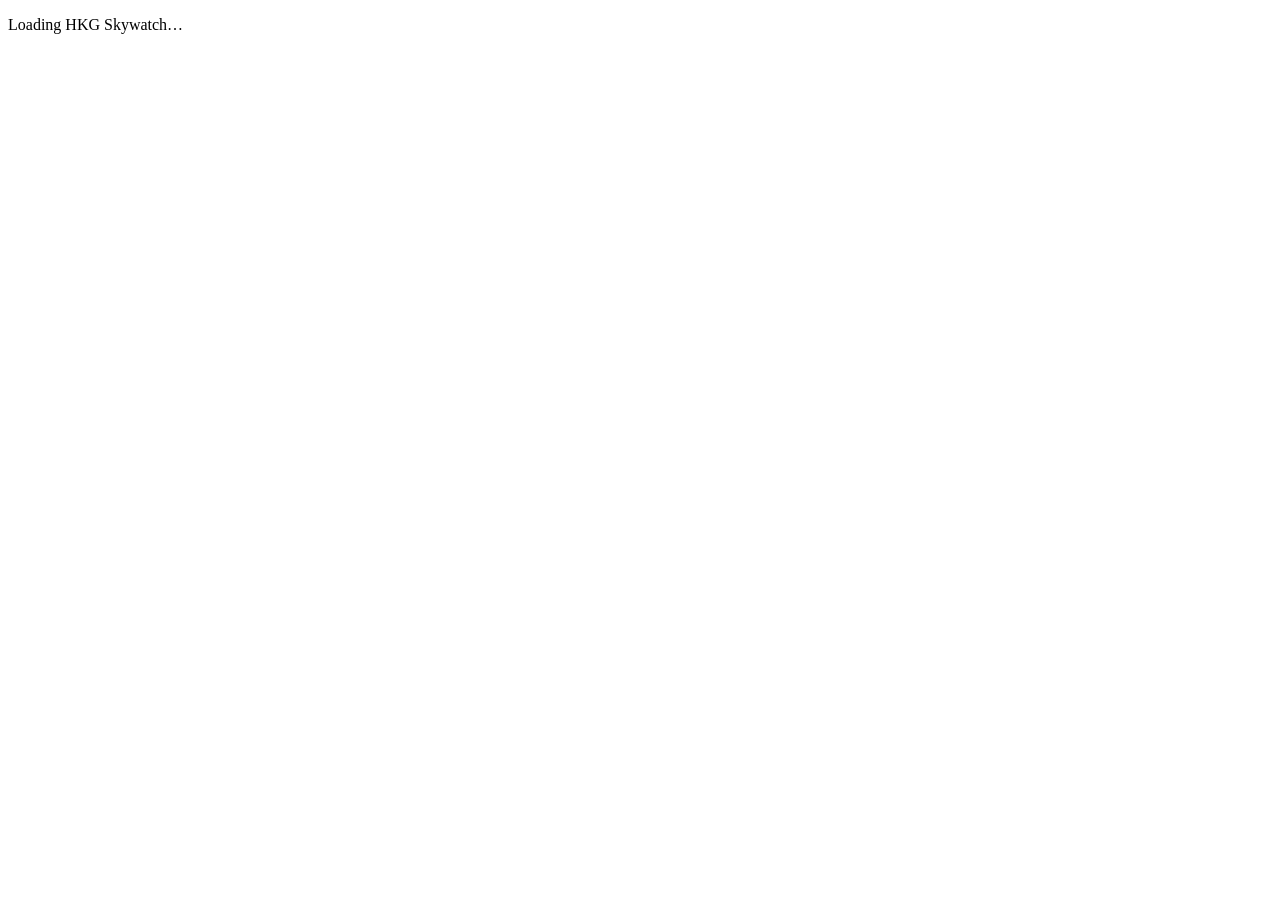
<file: index.html>
<!doctype html>
<html lang="en">
<head>
  <meta charset="utf-8">
  <meta name="viewport" content="width=device-width, initial-scale=1">
  <meta name="theme-color" content="#f5f5f7">
  <title>HKG Skywatch</title>
  <link data-trunk rel="rust" data-bin="hkg-skywatch" data-wasm-opt="0">
  <link data-trunk rel="css" href="web/style.css">
  <link data-trunk rel="copy-dir" href="data">
  <link data-trunk rel="copy-dir" href="assets">
  <link rel="stylesheet" href="assets/leaflet.css" integrity="sha256-p4NxAoJBhIIN+hmNHrzRCf9tD/miZyoHS5obTRR9BMY=">
  <script src="assets/leaflet.js" integrity="sha256-20nQCchB9co0qIjJZRGuk2/Z9VM+kNiyxNV1lvTlZBo="></script>
</head>
<body><div id="app"><p class="boot">Loading HKG Skywatch…</p></div><noscript>Enable JavaScript to run this WebAssembly dashboard.</noscript></body>
</html>
</file>
<file: web/style.css>
:root{font-family:-apple-system,BlinkMacSystemFont,"Helvetica Neue",Arial,sans-serif;color:#1d1d1f;background:#f5f5f7;font-synthesis:none;--blue:#007aff;--orange:#e99219;--muted:#6e6e73}*{box-sizing:border-box}body{margin:0}button,input{font:inherit}a{color:inherit}.boot{padding:3rem;text-align:center}.topbar{height:76px;padding:0 max(24px,calc((100vw - 1440px)/2));display:flex;align-items:center;justify-content:space-between;background:rgba(255,255,255,.8);border-bottom:1px solid #ddd;backdrop-filter:blur(24px)}.brand{font-weight:650;text-decoration:none;font-size:20px;letter-spacing:-.6px;display:flex;align-items:center;gap:10px}.brand-icon{color:var(--blue);font-size:25px}.clock{font-size:13px;color:var(--muted);display:flex;align-items:center;gap:8px;font-variant-numeric:tabular-nums}.live-dot{width:6px;height:6px;border-radius:50%;background:#34c759}main{max-width:1440px;margin:auto;padding:40px 24px}.intro{display:flex;align-items:center;justify-content:space-between;margin-bottom:32px}h1{font-size:42px;letter-spacing:-1.8px;margin:0 0 10px;font-weight:650}.intro p{color:var(--muted);margin:0;font-size:16px}.airport-label{font-size:28px;letter-spacing:-1px;font-weight:600;text-align:right}.airport-label span{display:block;font-weight:400;letter-spacing:0;font-size:12px;color:var(--muted);margin-top:7px}.controls{display:flex;align-items:center;gap:26px;padding:18px 22px;background:#fff;border-radius:18px;margin-bottom:22px;border:1px solid #e6e6e9}.radius{font-size:13px;display:grid;grid-template-columns:1fr auto;min-width:250px;gap:10px}.radius strong{font-weight:500;color:var(--blue)}input[type=range]{grid-column:1/3;width:100%;accent-color:var(--blue);margin:0}.toggle{display:flex;align-items:center;gap:9px;font-size:13px;white-space:nowrap}.toggle input{appearance:none;width:34px;height:21px;border-radius:20px;background:#d2d2d7;position:relative;cursor:pointer;margin:0;flex-shrink:0}.toggle input:checked{background:#34c759}.toggle input:after{content:"";position:absolute;left:2px;top:2px;width:17px;height:17px;background:white;border-radius:50%;box-shadow:0 1px 3px #0002;transition:transform .15s}.toggle input:checked:after{transform:translateX(13px)}button{margin-left:auto;background:var(--blue);color:white;border:0;border-radius:9px;padding:10px 16px;font-size:13px;font-weight:500;cursor:pointer}button:hover{background:#0069db}:focus-visible{outline:3px solid #007aff;outline-offset:4px}.metrics{display:grid;grid-template-columns:repeat(4,1fr);padding:5px 0 28px}.metrics>div{padding:4px 24px;border-right:1px solid #dcdce0}.metrics>div:first-child{padding-left:0}.metrics>div:last-child{border:0}.metrics span{display:block;font-size:13px;color:var(--muted);margin-bottom:10px}.metrics strong{font-size:32px;font-weight:600;letter-spacing:-1px;font-variant-numeric:tabular-nums}.workspace{display:grid;grid-template-columns:minmax(0,2.15fr) minmax(300px,1fr);gap:24px;align-items:start}.map-card,.detail,.board-card,.chart-card{background:white;border:1px solid #e6e6e9;border-radius:20px;overflow:hidden}.section-head{display:flex;justify-content:space-between;gap:12px;align-items:center;padding:22px 24px}h2{font-size:19px;font-weight:600;letter-spacing:-.5px;margin:0}.section-head>span{font-size:12px;color:var(--muted)}#map{height:610px;background:#e6eff0;z-index:0}.caption{font-size:11px;line-height:1.6;color:var(--muted);margin:14px 20px}.detail{padding:24px;margin-bottom:18px}.eyebrow{font-size:11px;color:var(--muted);margin:0 0 12px}.detail h2{font-size:30px;letter-spacing:-1px;color:var(--blue)}.model{font-size:15px;margin:8px 0 20px;color:#424245}dl{display:grid;grid-template-columns:1fr 1fr;gap:16px;margin:0}dt{font-size:10px;color:var(--muted);margin-bottom:5px}dd{font-size:12px;line-height:1.4;margin:0;overflow-wrap:anywhere;font-weight:500}.board-card .section-head{padding-bottom:14px}.flight{display:grid;grid-template-columns:46px 1fr auto;gap:12px;margin:0 24px;border-top:1px solid #eee;padding:16px 0;align-items:start}.flight time{font-size:15px;font-weight:600;font-variant-numeric:tabular-nums}.flight strong{font-size:13px}.flight p{font-size:11px;color:var(--muted);margin:5px 0}.gate{font-size:17px;font-weight:600;text-align:right;color:#424245}.gate small{display:block;color:var(--muted);font-weight:400;font-size:9px;margin-bottom:4px}.status{display:inline-block;border-radius:5px;padding:3px 6px;font-size:9px;background:#f0f4fa;color:var(--blue)}.status.active{background:#e5f6eb;color:#218447}.status.critical{background:#ffebea;color:#c43229}.status.warning{background:#fff3db;color:#926108}.status.muted{background:#f5f5f7;color:#777}.chart-card{margin-top:26px;padding-bottom:4px}.section-head p{font-size:12px;color:var(--muted);margin:6px 0 0}.legend{display:flex;gap:18px;font-size:11px;color:var(--muted)}.legend span{display:flex;gap:6px;align-items:center}.legend i{height:8px;width:8px;border-radius:2px}.arrival{background:var(--blue)}.departure{background:var(--orange)}.bars{display:flex;height:245px;gap:8px;margin:5px 24px 18px;padding-top:10px;background:repeating-linear-gradient(to top,transparent 0,transparent 54px,#eee 55px,transparent 56px)}.hour{flex:1;min-width:0;display:flex;flex-direction:column}.bar-pair{height:210px;display:flex;align-items:end;gap:3px}.bar-pair>div{width:50%;border-radius:4px 4px 0 0;min-height:1px}.hour>span{height:20px;margin-top:10px;font-size:10px;color:var(--muted);text-align:center}.notice{background:#fff7e5;color:#76530c;font-size:12px;border-radius:10px;padding:12px 16px;line-height:1.6;margin:0 0 16px}.empty{font-size:13px;color:var(--muted);padding:12px 20px;line-height:1.6}.detail .empty{padding:0}.plane-marker svg{width:26px;height:26px;fill:currentColor;stroke:white;stroke-width:1;filter:drop-shadow(0 1px 2px #0003)}.plane-marker svg.selected{filter:drop-shadow(0 0 4px #007aff);stroke:#18395d;stroke-width:1.5}.leaflet-container{font-family:inherit}.leaflet-control-zoom{border:0!important;border-radius:10px!important;overflow:hidden;box-shadow:0 2px 12px #0002!important}.leaflet-control-zoom a{color:#555!important}.leaflet-tooltip{font:12px -apple-system,BlinkMacSystemFont,sans-serif;border:0;border-radius:8px;box-shadow:0 3px 12px #0002;padding:10px}.leaflet-control-attribution{font-size:9px!important}footer{padding:26px 0 0;color:var(--muted);font-size:11px;line-height:1.8;text-align:center}@media(max-width:1000px){.controls{gap:16px;flex-wrap:wrap}.workspace{grid-template-columns:1.6fr 1fr}.radius{min-width:200px}h1{font-size:34px}.airport-label span{max-width:160px}#map{height:570px}}@media(max-width:760px){main{padding:26px 16px}.topbar{padding:0 16px;height:64px}.brand{font-size:18px}.intro{align-items:start}.intro p{max-width:230px;font-size:13px;line-height:1.5}h1{font-size:29px;letter-spacing:-1px}.airport-label{font-size:23px}.airport-label span{display:none}.controls{padding:16px;gap:16px}.radius{width:100%}.toggle{font-size:12px}button{width:100%;margin:0}.metrics{grid-template-columns:1fr 1fr;gap:20px}.metrics>div{padding:0;border:0}.metrics strong{font-size:28px}.workspace{grid-template-columns:1fr}#map{height:450px}.section-head{padding:18px}.section-head>span{font-size:10px}.chart-card .section-head{align-items:start;flex-direction:column}.bars{gap:3px;margin-left:18px;margin-right:18px}.bar-pair{gap:1px}aside>.caption{margin-left:4px}.detail{margin-bottom:18px}}@media(prefers-reduced-motion:reduce){*{transition:none!important}}
</file>
<file: assets/leaflet.css>
/* required styles */

.leaflet-pane,
.leaflet-tile,
.leaflet-marker-icon,
.leaflet-marker-shadow,
.leaflet-tile-container,
.leaflet-pane > svg,
.leaflet-pane > canvas,
.leaflet-zoom-box,
.leaflet-image-layer,
.leaflet-layer {
	position: absolute;
	left: 0;
	top: 0;
	}
.leaflet-container {
	overflow: hidden;
	}
.leaflet-tile,
.leaflet-marker-icon,
.leaflet-marker-shadow {
	-webkit-user-select: none;
	   -moz-user-select: none;
	        user-select: none;
	  -webkit-user-drag: none;
	}
/* Prevents IE11 from highlighting tiles in blue */
.leaflet-tile::selection {
	background: transparent;
}
/* Safari renders non-retina tile on retina better with this, but Chrome is worse */
.leaflet-safari .leaflet-tile {
	image-rendering: -webkit-optimize-contrast;
	}
/* hack that prevents hw layers "stretching" when loading new tiles */
.leaflet-safari .leaflet-tile-container {
	width: 1600px;
	height: 1600px;
	-webkit-transform-origin: 0 0;
	}
.leaflet-marker-icon,
.leaflet-marker-shadow {
	display: block;
	}
/* .leaflet-container svg: reset svg max-width decleration shipped in Joomla! (joomla.org) 3.x */
/* .leaflet-container img: map is broken in FF if you have max-width: 100% on tiles */
.leaflet-container .leaflet-overlay-pane svg {
	max-width: none !important;
	max-height: none !important;
	}
.leaflet-container .leaflet-marker-pane img,
.leaflet-container .leaflet-shadow-pane img,
.leaflet-container .leaflet-tile-pane img,
.leaflet-container img.leaflet-image-layer,
.leaflet-container .leaflet-tile {
	max-width: none !important;
	max-height: none !important;
	width: auto;
	padding: 0;
	}

.leaflet-container img.leaflet-tile {
	/* See: https://bugs.chromium.org/p/chromium/issues/detail?id=600120 */
	mix-blend-mode: plus-lighter;
}

.leaflet-container.leaflet-touch-zoom {
	-ms-touch-action: pan-x pan-y;
	touch-action: pan-x pan-y;
	}
.leaflet-container.leaflet-touch-drag {
	-ms-touch-action: pinch-zoom;
	/* Fallback for FF which doesn't support pinch-zoom */
	touch-action: none;
	touch-action: pinch-zoom;
}
.leaflet-container.leaflet-touch-drag.leaflet-touch-zoom {
	-ms-touch-action: none;
	touch-action: none;
}
.leaflet-container {
	-webkit-tap-highlight-color: transparent;
}
.leaflet-container a {
	-webkit-tap-highlight-color: rgba(51, 181, 229, 0.4);
}
.leaflet-tile {
	filter: inherit;
	visibility: hidden;
	}
.leaflet-tile-loaded {
	visibility: inherit;
	}
.leaflet-zoom-box {
	width: 0;
	height: 0;
	-moz-box-sizing: border-box;
	     box-sizing: border-box;
	z-index: 800;
	}
/* workaround for https://bugzilla.mozilla.org/show_bug.cgi?id=888319 */
.leaflet-overlay-pane svg {
	-moz-user-select: none;
	}

.leaflet-pane         { z-index: 400; }

.leaflet-tile-pane    { z-index: 200; }
.leaflet-overlay-pane { z-index: 400; }
.leaflet-shadow-pane  { z-index: 500; }
.leaflet-marker-pane  { z-index: 600; }
.leaflet-tooltip-pane   { z-index: 650; }
.leaflet-popup-pane   { z-index: 700; }

.leaflet-map-pane canvas { z-index: 100; }
.leaflet-map-pane svg    { z-index: 200; }

.leaflet-vml-shape {
	width: 1px;
	height: 1px;
	}
.lvml {
	behavior: url(#default#VML);
	display: inline-block;
	position: absolute;
	}


/* control positioning */

.leaflet-control {
	position: relative;
	z-index: 800;
	pointer-events: visiblePainted; /* IE 9-10 doesn't have auto */
	pointer-events: auto;
	}
.leaflet-top,
.leaflet-bottom {
	position: absolute;
	z-index: 1000;
	pointer-events: none;
	}
.leaflet-top {
	top: 0;
	}
.leaflet-right {
	right: 0;
	}
.leaflet-bottom {
	bottom: 0;
	}
.leaflet-left {
	left: 0;
	}
.leaflet-control {
	float: left;
	clear: both;
	}
.leaflet-right .leaflet-control {
	float: right;
	}
.leaflet-top .leaflet-control {
	margin-top: 10px;
	}
.leaflet-bottom .leaflet-control {
	margin-bottom: 10px;
	}
.leaflet-left .leaflet-control {
	margin-left: 10px;
	}
.leaflet-right .leaflet-control {
	margin-right: 10px;
	}


/* zoom and fade animations */

.leaflet-fade-anim .leaflet-popup {
	opacity: 0;
	-webkit-transition: opacity 0.2s linear;
	   -moz-transition: opacity 0.2s linear;
	        transition: opacity 0.2s linear;
	}
.leaflet-fade-anim .leaflet-map-pane .leaflet-popup {
	opacity: 1;
	}
.leaflet-zoom-animated {
	-webkit-transform-origin: 0 0;
	    -ms-transform-origin: 0 0;
	        transform-origin: 0 0;
	}
svg.leaflet-zoom-animated {
	will-change: transform;
}

.leaflet-zoom-anim .leaflet-zoom-animated {
	-webkit-transition: -webkit-transform 0.25s cubic-bezier(0,0,0.25,1);
	   -moz-transition:    -moz-transform 0.25s cubic-bezier(0,0,0.25,1);
	        transition:         transform 0.25s cubic-bezier(0,0,0.25,1);
	}
.leaflet-zoom-anim .leaflet-tile,
.leaflet-pan-anim .leaflet-tile {
	-webkit-transition: none;
	   -moz-transition: none;
	        transition: none;
	}

.leaflet-zoom-anim .leaflet-zoom-hide {
	visibility: hidden;
	}


/* cursors */

.leaflet-interactive {
	cursor: pointer;
	}
.leaflet-grab {
	cursor: -webkit-grab;
	cursor:    -moz-grab;
	cursor:         grab;
	}
.leaflet-crosshair,
.leaflet-crosshair .leaflet-interactive {
	cursor: crosshair;
	}
.leaflet-popup-pane,
.leaflet-control {
	cursor: auto;
	}
.leaflet-dragging .leaflet-grab,
.leaflet-dragging .leaflet-grab .leaflet-interactive,
.leaflet-dragging .leaflet-marker-draggable {
	cursor: move;
	cursor: -webkit-grabbing;
	cursor:    -moz-grabbing;
	cursor:         grabbing;
	}

/* marker & overlays interactivity */
.leaflet-marker-icon,
.leaflet-marker-shadow,
.leaflet-image-layer,
.leaflet-pane > svg path,
.leaflet-tile-container {
	pointer-events: none;
	}

.leaflet-marker-icon.leaflet-interactive,
.leaflet-image-layer.leaflet-interactive,
.leaflet-pane > svg path.leaflet-interactive,
svg.leaflet-image-layer.leaflet-interactive path {
	pointer-events: visiblePainted; /* IE 9-10 doesn't have auto */
	pointer-events: auto;
	}

/* visual tweaks */

.leaflet-container {
	background: #ddd;
	outline-offset: 1px;
	}
.leaflet-container a {
	color: #0078A8;
	}
.leaflet-zoom-box {
	border: 2px dotted #38f;
	background: rgba(255,255,255,0.5);
	}


/* general typography */
.leaflet-container {
	font-family: "Helvetica Neue", Arial, Helvetica, sans-serif;
	font-size: 12px;
	font-size: 0.75rem;
	line-height: 1.5;
	}


/* general toolbar styles */

.leaflet-bar {
	box-shadow: 0 1px 5px rgba(0,0,0,0.65);
	border-radius: 4px;
	}
.leaflet-bar a {
	background-color: #fff;
	border-bottom: 1px solid #ccc;
	width: 26px;
	height: 26px;
	line-height: 26px;
	display: block;
	text-align: center;
	text-decoration: none;
	color: black;
	}
.leaflet-bar a,
.leaflet-control-layers-toggle {
	background-position: 50% 50%;
	background-repeat: no-repeat;
	display: block;
	}
.leaflet-bar a:hover,
.leaflet-bar a:focus {
	background-color: #f4f4f4;
	}
.leaflet-bar a:first-child {
	border-top-left-radius: 4px;
	border-top-right-radius: 4px;
	}
.leaflet-bar a:last-child {
	border-bottom-left-radius: 4px;
	border-bottom-right-radius: 4px;
	border-bottom: none;
	}
.leaflet-bar a.leaflet-disabled {
	cursor: default;
	background-color: #f4f4f4;
	color: #bbb;
	}

.leaflet-touch .leaflet-bar a {
	width: 30px;
	height: 30px;
	line-height: 30px;
	}
.leaflet-touch .leaflet-bar a:first-child {
	border-top-left-radius: 2px;
	border-top-right-radius: 2px;
	}
.leaflet-touch .leaflet-bar a:last-child {
	border-bottom-left-radius: 2px;
	border-bottom-right-radius: 2px;
	}

/* zoom control */

.leaflet-control-zoom-in,
.leaflet-control-zoom-out {
	font: bold 18px 'Lucida Console', Monaco, monospace;
	text-indent: 1px;
	}

.leaflet-touch .leaflet-control-zoom-in, .leaflet-touch .leaflet-control-zoom-out  {
	font-size: 22px;
	}


/* layers control */

.leaflet-control-layers {
	box-shadow: 0 1px 5px rgba(0,0,0,0.4);
	background: #fff;
	border-radius: 5px;
	}
.leaflet-control-layers-toggle {
	background-image: url(images/layers.png);
	width: 36px;
	height: 36px;
	}
.leaflet-retina .leaflet-control-layers-toggle {
	background-image: url(images/layers-2x.png);
	background-size: 26px 26px;
	}
.leaflet-touch .leaflet-control-layers-toggle {
	width: 44px;
	height: 44px;
	}
.leaflet-control-layers .leaflet-control-layers-list,
.leaflet-control-layers-expanded .leaflet-control-layers-toggle {
	display: none;
	}
.leaflet-control-layers-expanded .leaflet-control-layers-list {
	display: block;
	position: relative;
	}
.leaflet-control-layers-expanded {
	padding: 6px 10px 6px 6px;
	color: #333;
	background: #fff;
	}
.leaflet-control-layers-scrollbar {
	overflow-y: scroll;
	overflow-x: hidden;
	padding-right: 5px;
	}
.leaflet-control-layers-selector {
	margin-top: 2px;
	position: relative;
	top: 1px;
	}
.leaflet-control-layers label {
	display: block;
	font-size: 13px;
	font-size: 1.08333em;
	}
.leaflet-control-layers-separator {
	height: 0;
	border-top: 1px solid #ddd;
	margin: 5px -10px 5px -6px;
	}

/* Default icon URLs */
.leaflet-default-icon-path { /* used only in path-guessing heuristic, see L.Icon.Default */
	background-image: url(images/marker-icon.png);
	}


/* attribution and scale controls */

.leaflet-container .leaflet-control-attribution {
	background: #fff;
	background: rgba(255, 255, 255, 0.8);
	margin: 0;
	}
.leaflet-control-attribution,
.leaflet-control-scale-line {
	padding: 0 5px;
	color: #333;
	line-height: 1.4;
	}
.leaflet-control-attribution a {
	text-decoration: none;
	}
.leaflet-control-attribution a:hover,
.leaflet-control-attribution a:focus {
	text-decoration: underline;
	}
.leaflet-attribution-flag {
	display: inline !important;
	vertical-align: baseline !important;
	width: 1em;
	height: 0.6669em;
	}
.leaflet-left .leaflet-control-scale {
	margin-left: 5px;
	}
.leaflet-bottom .leaflet-control-scale {
	margin-bottom: 5px;
	}
.leaflet-control-scale-line {
	border: 2px solid #777;
	border-top: none;
	line-height: 1.1;
	padding: 2px 5px 1px;
	white-space: nowrap;
	-moz-box-sizing: border-box;
	     box-sizing: border-box;
	background: rgba(255, 255, 255, 0.8);
	text-shadow: 1px 1px #fff;
	}
.leaflet-control-scale-line:not(:first-child) {
	border-top: 2px solid #777;
	border-bottom: none;
	margin-top: -2px;
	}
.leaflet-control-scale-line:not(:first-child):not(:last-child) {
	border-bottom: 2px solid #777;
	}

.leaflet-touch .leaflet-control-attribution,
.leaflet-touch .leaflet-control-layers,
.leaflet-touch .leaflet-bar {
	box-shadow: none;
	}
.leaflet-touch .leaflet-control-layers,
.leaflet-touch .leaflet-bar {
	border: 2px solid rgba(0,0,0,0.2);
	background-clip: padding-box;
	}


/* popup */

.leaflet-popup {
	position: absolute;
	text-align: center;
	margin-bottom: 20px;
	}
.leaflet-popup-content-wrapper {
	padding: 1px;
	text-align: left;
	border-radius: 12px;
	}
.leaflet-popup-content {
	margin: 13px 24px 13px 20px;
	line-height: 1.3;
	font-size: 13px;
	font-size: 1.08333em;
	min-height: 1px;
	}
.leaflet-popup-content p {
	margin: 17px 0;
	margin: 1.3em 0;
	}
.leaflet-popup-tip-container {
	width: 40px;
	height: 20px;
	position: absolute;
	left: 50%;
	margin-top: -1px;
	margin-left: -20px;
	overflow: hidden;
	pointer-events: none;
	}
.leaflet-popup-tip {
	width: 17px;
	height: 17px;
	padding: 1px;

	margin: -10px auto 0;
	pointer-events: auto;

	-webkit-transform: rotate(45deg);
	   -moz-transform: rotate(45deg);
	    -ms-transform: rotate(45deg);
	        transform: rotate(45deg);
	}
.leaflet-popup-content-wrapper,
.leaflet-popup-tip {
	background: white;
	color: #333;
	box-shadow: 0 3px 14px rgba(0,0,0,0.4);
	}
.leaflet-container a.leaflet-popup-close-button {
	position: absolute;
	top: 0;
	right: 0;
	border: none;
	text-align: center;
	width: 24px;
	height: 24px;
	font: 16px/24px Tahoma, Verdana, sans-serif;
	color: #757575;
	text-decoration: none;
	background: transparent;
	}
.leaflet-container a.leaflet-popup-close-button:hover,
.leaflet-container a.leaflet-popup-close-button:focus {
	color: #585858;
	}
.leaflet-popup-scrolled {
	overflow: auto;
	}

.leaflet-oldie .leaflet-popup-content-wrapper {
	-ms-zoom: 1;
	}
.leaflet-oldie .leaflet-popup-tip {
	width: 24px;
	margin: 0 auto;

	-ms-filter: "progid:DXImageTransform.Microsoft.Matrix(M11=0.70710678, M12=0.70710678, M21=-0.70710678, M22=0.70710678)";
	filter: progid:DXImageTransform.Microsoft.Matrix(M11=0.70710678, M12=0.70710678, M21=-0.70710678, M22=0.70710678);
	}

.leaflet-oldie .leaflet-control-zoom,
.leaflet-oldie .leaflet-control-layers,
.leaflet-oldie .leaflet-popup-content-wrapper,
.leaflet-oldie .leaflet-popup-tip {
	border: 1px solid #999;
	}


/* div icon */

.leaflet-div-icon {
	background: #fff;
	border: 1px solid #666;
	}


/* Tooltip */
/* Base styles for the element that has a tooltip */
.leaflet-tooltip {
	position: absolute;
	padding: 6px;
	background-color: #fff;
	border: 1px solid #fff;
	border-radius: 3px;
	color: #222;
	white-space: nowrap;
	-webkit-user-select: none;
	-moz-user-select: none;
	-ms-user-select: none;
	user-select: none;
	pointer-events: none;
	box-shadow: 0 1px 3px rgba(0,0,0,0.4);
	}
.leaflet-tooltip.leaflet-interactive {
	cursor: pointer;
	pointer-events: auto;
	}
.leaflet-tooltip-top:before,
.leaflet-tooltip-bottom:before,
.leaflet-tooltip-left:before,
.leaflet-tooltip-right:before {
	position: absolute;
	pointer-events: none;
	border: 6px solid transparent;
	background: transparent;
	content: "";
	}

/* Directions */

.leaflet-tooltip-bottom {
	margin-top: 6px;
}
.leaflet-tooltip-top {
	margin-top: -6px;
}
.leaflet-tooltip-bottom:before,
.leaflet-tooltip-top:before {
	left: 50%;
	margin-left: -6px;
	}
.leaflet-tooltip-top:before {
	bottom: 0;
	margin-bottom: -12px;
	border-top-color: #fff;
	}
.leaflet-tooltip-bottom:before {
	top: 0;
	margin-top: -12px;
	margin-left: -6px;
	border-bottom-color: #fff;
	}
.leaflet-tooltip-left {
	margin-left: -6px;
}
.leaflet-tooltip-right {
	margin-left: 6px;
}
.leaflet-tooltip-left:before,
.leaflet-tooltip-right:before {
	top: 50%;
	margin-top: -6px;
	}
.leaflet-tooltip-left:before {
	right: 0;
	margin-right: -12px;
	border-left-color: #fff;
	}
.leaflet-tooltip-right:before {
	left: 0;
	margin-left: -12px;
	border-right-color: #fff;
	}

/* Printing */

@media print {
	/* Prevent printers from removing background-images of controls. */
	.leaflet-control {
		-webkit-print-color-adjust: exact;
		print-color-adjust: exact;
		}
	}
</file>
